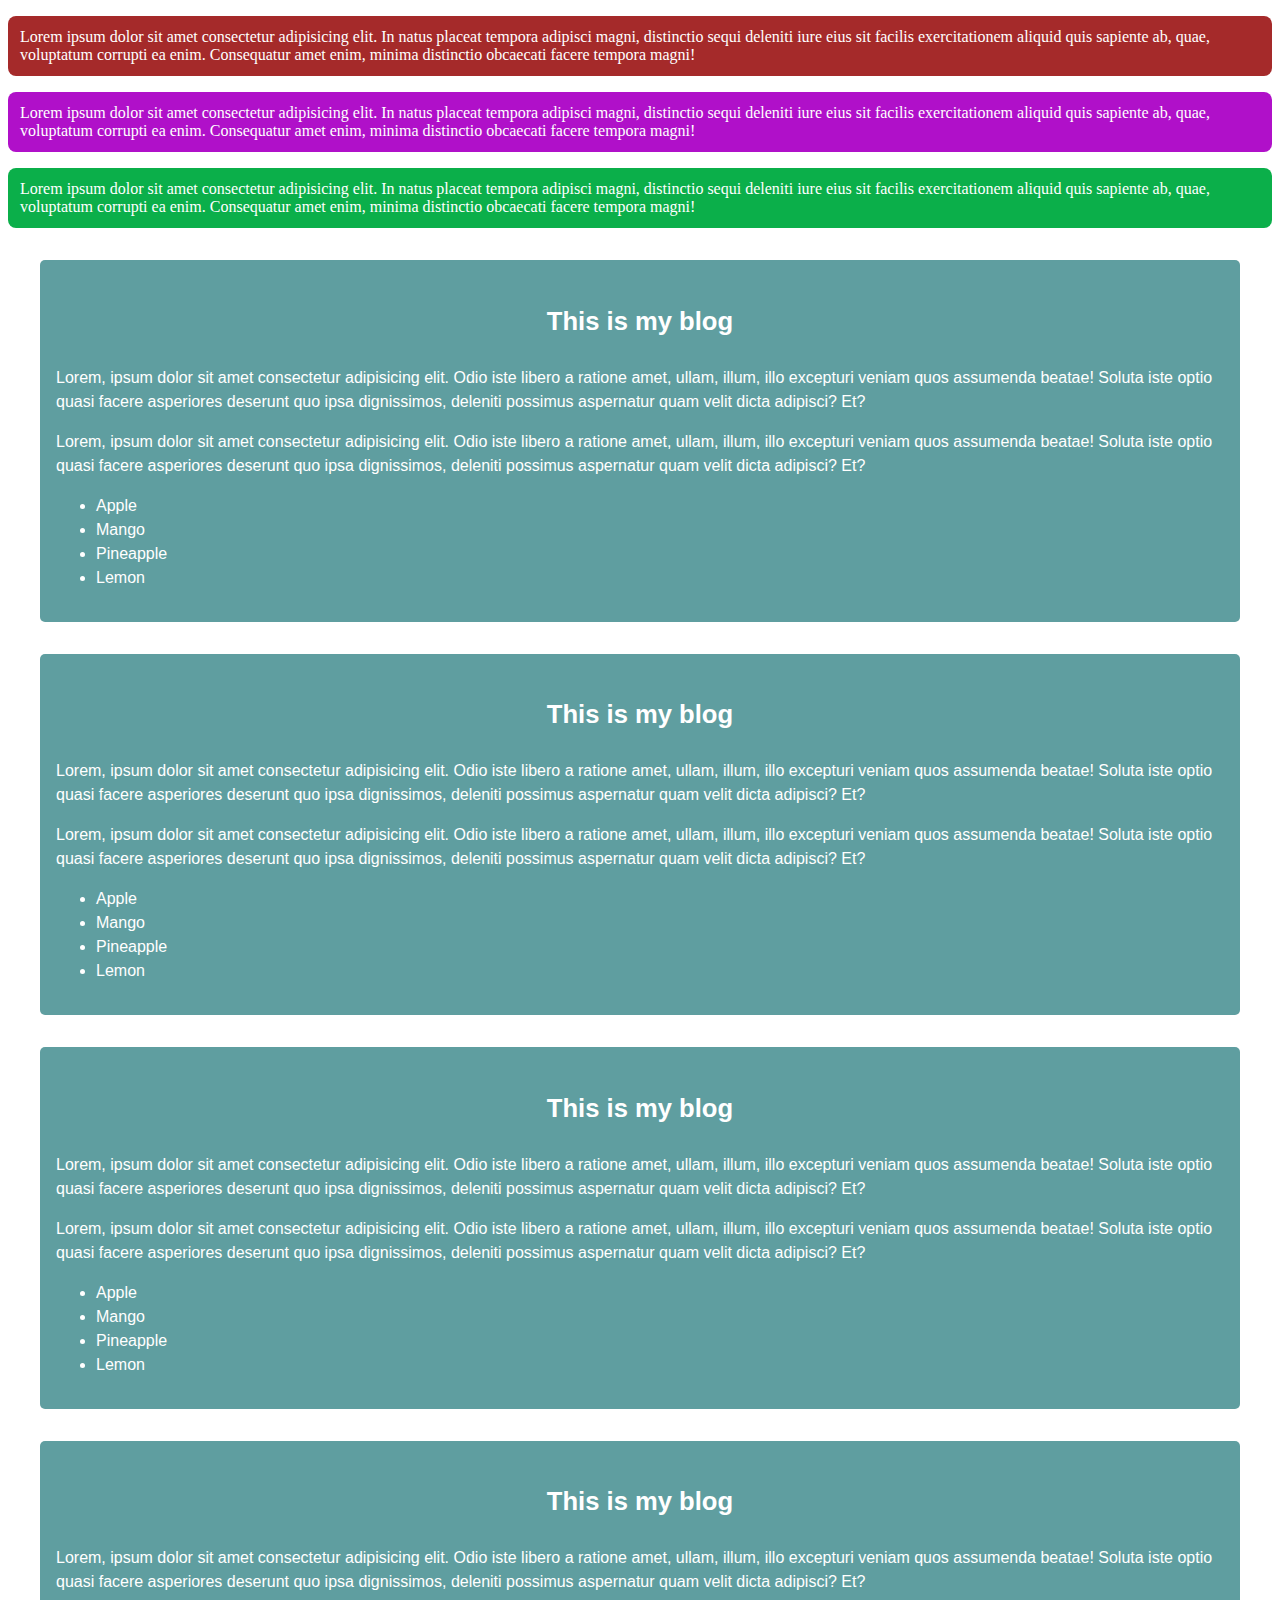
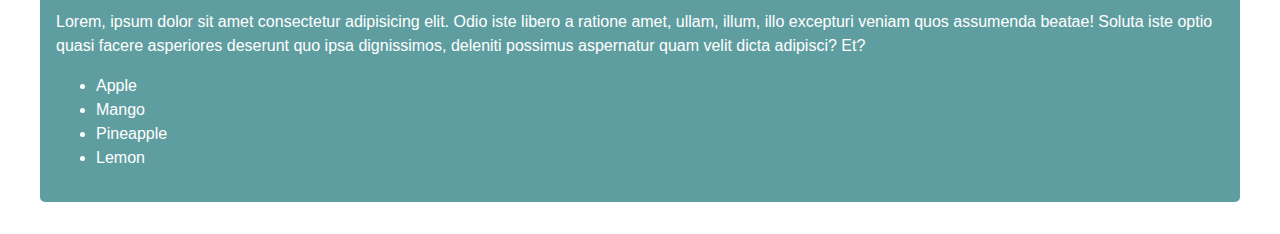
<file: project-2/index.html>
<!DOCTYPE html>
<html lang="en">
  <head>
    <meta charset="UTF-8" />
    <meta name="viewport" content="width=device-width, initial-scale=1.0" />
    <title>Project - 2</title>
    <link rel="stylesheet" href="styles/style.css" />
    <style>
      .para2 {
        background-color: rgb(176, 16, 201);
        color: #fff;
        padding: 12px;
        border-radius: 8px;
      }
    </style>
  </head>
  <body>
    <div>
      <p
        style="
          background-color: brown;
          color: #fff;
          padding: 12px;
          border-radius: 8px;
        "
      >
        Lorem ipsum dolor sit amet consectetur adipisicing elit. In natus
        placeat tempora adipisci magni, distinctio sequi deleniti iure eius sit
        facilis exercitationem aliquid quis sapiente ab, quae, voluptatum
        corrupti ea enim. Consequatur amet enim, minima distinctio obcaecati
        facere tempora magni!
      </p>
      <p class="para2">
        Lorem ipsum dolor sit amet consectetur adipisicing elit. In natus
        placeat tempora adipisci magni, distinctio sequi deleniti iure eius sit
        facilis exercitationem aliquid quis sapiente ab, quae, voluptatum
        corrupti ea enim. Consequatur amet enim, minima distinctio obcaecati
        facere tempora magni!
      </p>
      <p class="para3">
        Lorem ipsum dolor sit amet consectetur adipisicing elit. In natus
        placeat tempora adipisci magni, distinctio sequi deleniti iure eius sit
        facilis exercitationem aliquid quis sapiente ab, quae, voluptatum
        corrupti ea enim. Consequatur amet enim, minima distinctio obcaecati
        facere tempora magni!
      </p>
    </div>

    <section class="first-section">
      <h3>This is my blog</h3>
      <p>
        Lorem, ipsum dolor sit amet consectetur adipisicing elit. Odio iste
        libero a ratione amet, ullam, illum, illo excepturi veniam quos
        assumenda beatae! Soluta iste optio quasi facere asperiores deserunt quo
        ipsa dignissimos, deleniti possimus aspernatur quam velit dicta
        adipisci? Et?
      </p>
      <p>
        Lorem, ipsum dolor sit amet consectetur adipisicing elit. Odio iste
        libero a ratione amet, ullam, illum, illo excepturi veniam quos
        assumenda beatae! Soluta iste optio quasi facere asperiores deserunt quo
        ipsa dignissimos, deleniti possimus aspernatur quam velit dicta
        adipisci? Et?
      </p>
      <ul>
        <li>Apple</li>
        <li>Mango</li>
        <li>Pineapple</li>
        <li>Lemon</li>
      </ul>
    </section>
    <section class="first-section">
      <h3>This is my blog</h3>
      <p>
        Lorem, ipsum dolor sit amet consectetur adipisicing elit. Odio iste
        libero a ratione amet, ullam, illum, illo excepturi veniam quos
        assumenda beatae! Soluta iste optio quasi facere asperiores deserunt quo
        ipsa dignissimos, deleniti possimus aspernatur quam velit dicta
        adipisci? Et?
      </p>
      <p>
        Lorem, ipsum dolor sit amet consectetur adipisicing elit. Odio iste
        libero a ratione amet, ullam, illum, illo excepturi veniam quos
        assumenda beatae! Soluta iste optio quasi facere asperiores deserunt quo
        ipsa dignissimos, deleniti possimus aspernatur quam velit dicta
        adipisci? Et?
      </p>
      <ul>
        <li>Apple</li>
        <li>Mango</li>
        <li>Pineapple</li>
        <li>Lemon</li>
      </ul>
    </section>
    <section class="first-section">
      <h3>This is my blog</h3>
      <p>
        Lorem, ipsum dolor sit amet consectetur adipisicing elit. Odio iste
        libero a ratione amet, ullam, illum, illo excepturi veniam quos
        assumenda beatae! Soluta iste optio quasi facere asperiores deserunt quo
        ipsa dignissimos, deleniti possimus aspernatur quam velit dicta
        adipisci? Et?
      </p>
      <p>
        Lorem, ipsum dolor sit amet consectetur adipisicing elit. Odio iste
        libero a ratione amet, ullam, illum, illo excepturi veniam quos
        assumenda beatae! Soluta iste optio quasi facere asperiores deserunt quo
        ipsa dignissimos, deleniti possimus aspernatur quam velit dicta
        adipisci? Et?
      </p>
      <ul>
        <li>Apple</li>
        <li>Mango</li>
        <li>Pineapple</li>
        <li>Lemon</li>
      </ul>
    </section>
    <section class="first-section">
      <h3>This is my blog</h3>
      <p>
        Lorem, ipsum dolor sit amet consectetur adipisicing elit. Odio iste
        libero a ratione amet, ullam, illum, illo excepturi veniam quos
        assumenda beatae! Soluta iste optio quasi facere asperiores deserunt quo
        ipsa dignissimos, deleniti possimus aspernatur quam velit dicta
        adipisci? Et?
      </p>
      <p>
        Lorem, ipsum dolor sit amet consectetur adipisicing elit. Odio iste
        libero a ratione amet, ullam, illum, illo excepturi veniam quos
        assumenda beatae! Soluta iste optio quasi facere asperiores deserunt quo
        ipsa dignissimos, deleniti possimus aspernatur quam velit dicta
        adipisci? Et?
      </p>
      <ul>
        <li>Apple</li>
        <li>Mango</li>
        <li>Pineapple</li>
        <li>Lemon</li>
      </ul>
    </section>
  </body>
</html>
</file>
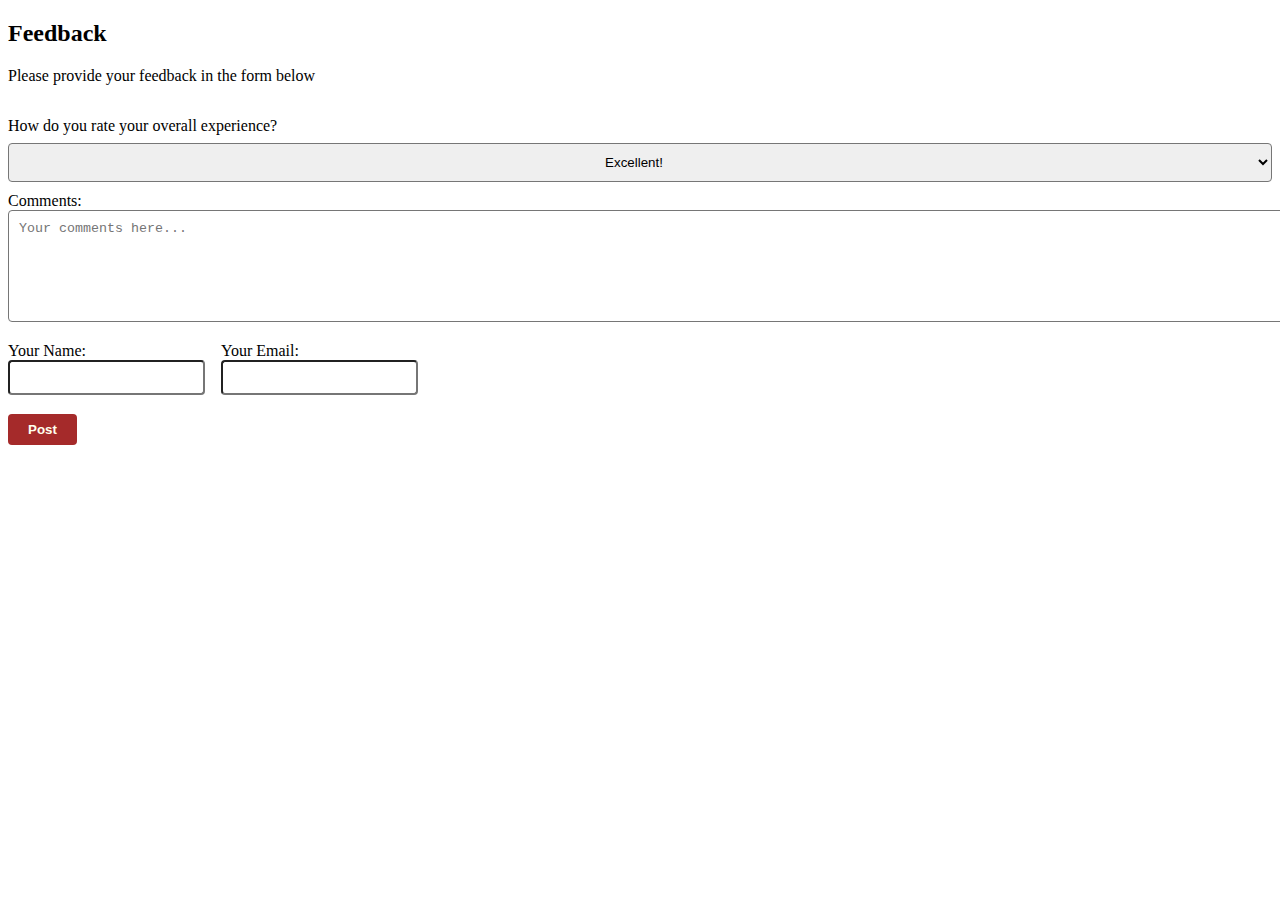
<file: Project-3/feedback.html>
<!DOCTYPE html>
<html lang="en">
  <head>
    <meta charset="UTF-8" />
    <meta name="viewport" content="width=device-width, initial-scale=1.0" />
    <title>Feedback Form</title>
    <link rel="stylesheet" href="styles/style.css" />
  </head>
  <body>
    <form action="" class="form2">
      <h2>Feedback</h2>
      <p style="margin-bottom: 2rem">
        Please provide your feedback in the form below
      </p>

      <label for="rate">How do you rate your overall experience?</label><br />
      <select
        style="
          width: 100%;
          padding: 10px;
          margin-top: 8px;
          border-radius: 4px;
          margin-bottom: 10px;
          text-align: center;
        "
        name="rate"
        id="rate"
      >
        <option value="excellent">Excellent!</option>
        <option value="good">Good</option>
        <option value="bad">Bad</option>
        <option value="very-bad">Very bad</option>
      </select>
      <label for="comment">Comments:</label><br />
      <textarea
        placeholder="Your comments here..."
        style="width: 100%; padding: 10px; border-radius: 4px; resize: none"
        name="comment"
        id="comment"
        cols="20"
        rows="6"
      ></textarea>

      <div style="margin-top: 1rem; display: flex; align-items: center; gap: 1rem;">
        <div>
          <label for="name">Your Name: </label><br>
          <input
            type="text"
            name="name"
            id="name"
            style="padding: 8px; border-radius: 4px; outline: none"
          />
        </div>
        <div>
          <label for="email">Your Email: </label><br>
          <input
            type="email"
            name="email"
            id="email"
            style="padding: 8px; border-radius: 4px; outline: none"
          />
        </div>
      </div>
      <input style="padding: 8px 20px; border-radius: 4px; border: none; outline: none; margin-top: 1.2rem; background-color: brown; color:#ffe; font-weight: 600;" type="submit" value="Post">
    </form>
  </body>
</html>
</file>
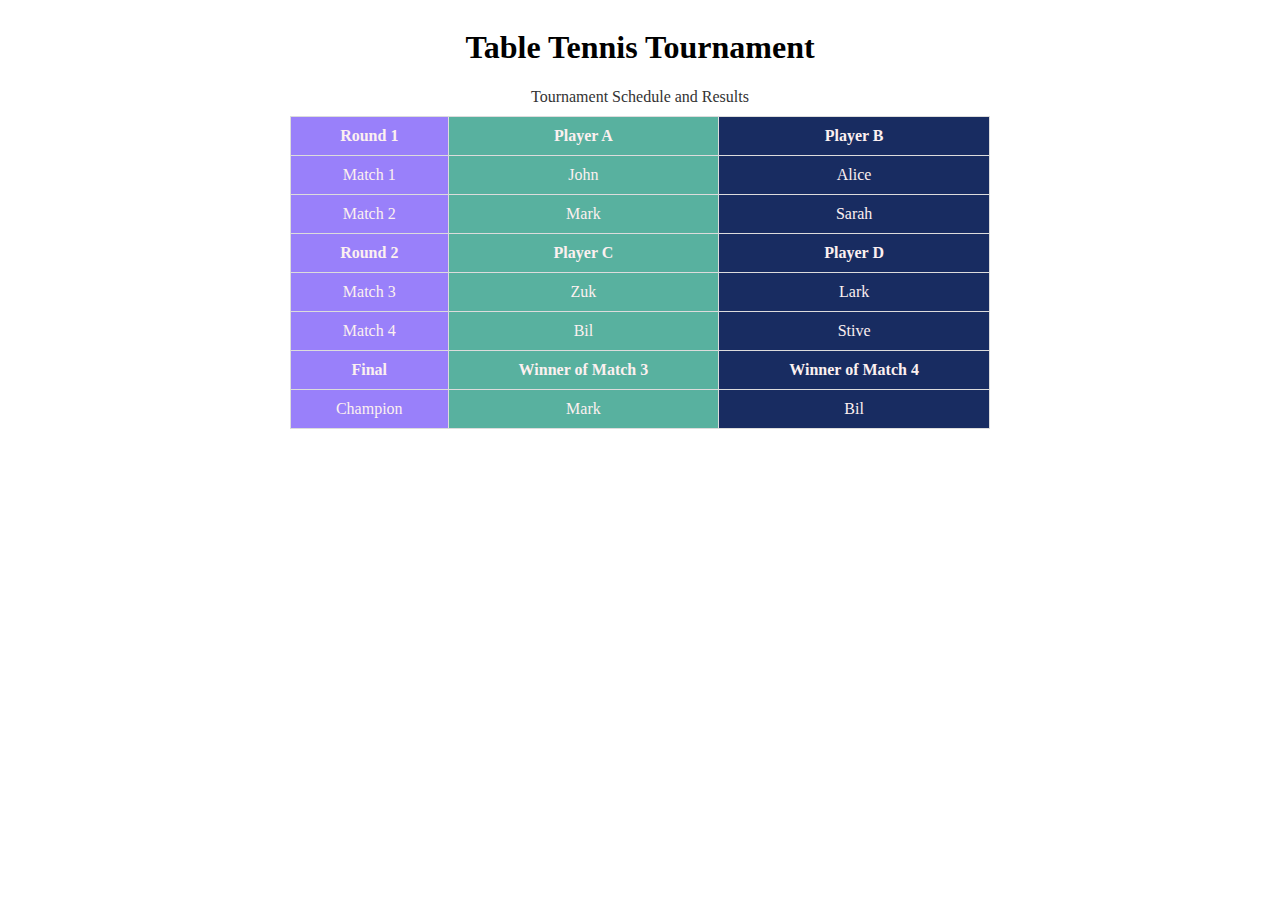
<file: Project-3/table.html>
<!DOCTYPE html>
<html lang="en">
  <head>
    <meta charset="UTF-8" />
    <meta name="viewport" content="width=device-width, initial-scale=1.0" />
    <title>HTML Table</title>
    <link rel="stylesheet" href="styles/style.css" />
  </head>
  <body>
    <div class="table">
      <h1>Table Tennis Tournament</h1>
      <table>
        <caption>Tournament Schedule and Results</caption>
        <colgroup>
          <col span="1" style="background-color: #9980FA;">
          <col span="1" style="background-color: #58B19F;">
          <col span="1" style="background-color: #182C61;">
        </colgroup>
        <thead>
          <tr>
            <th>Round 1</th>
            <th>Player A</th>
            <th>Player B</th>
          </tr>
        </thead>
        <tbody>
          <tr>
            <td>Match 1</td>
            <td>John</td>
            <td>Alice</td>
          </tr>
          <tr>
            <td>Match 2</td>
            <td>Mark</td>
            <td>Sarah</td>
          </tr>
          <tr>
            <th>Round 2</th>
            <th>Player C</th>
            <th>Player D</th>
          </tr>
          <tr>
            <td>Match 3</td>
            <td>Zuk</td>
            <td>Lark</td>
          </tr>
          <tr>
            <td>Match 4</td>
            <td>Bil</td>
            <td>Stive</td>
          </tr>
        </tbody>
        <tfoot>
          <tr>
            <th>Final</th>
            <th>Winner of Match 3</th>
            <th>Winner of Match 4</th>
          </tr>
          <tr>
            <td>Champion</td>
            <td>Mark</td>
            <td>Bil</td>
          </tr>
        </tfoot>
      </table>
    </div>
  </body>
</html>
</file>
<file: project-2/styles/style.css>
.para3 {
  background-color: rgb(11, 175, 74);
  color: #fff;
  padding: 12px;
  border-radius: 8px;
}

.first-section {
  background-color: cadetblue;
  margin: 2rem;
  padding: 1rem;
  color: #fff;
  border-radius: 5px;
  font-family: "Poppins", sans-serif;
  line-height: 1.5;
}
.first-section > h3 {
  text-align: center;
  font-size: 1.6rem;
}
</file>
<file: Project-3/styles/style.css>
.table {
  display: flex;
  flex-direction: column;
  align-items: center;
  justify-content: center;
}

div h1 {
  text-align: center;
}

table {
  width: 700px;
  border-collapse: collapse;
}

table caption {
  color: #333;
  margin-bottom: 10px;
}

table,
th,
td {
  border: 1px groove gainsboro;
  color: rgb(252, 240, 240);
}

table th,
td {
  text-align: center;
  padding: 10px;
}
</file>
